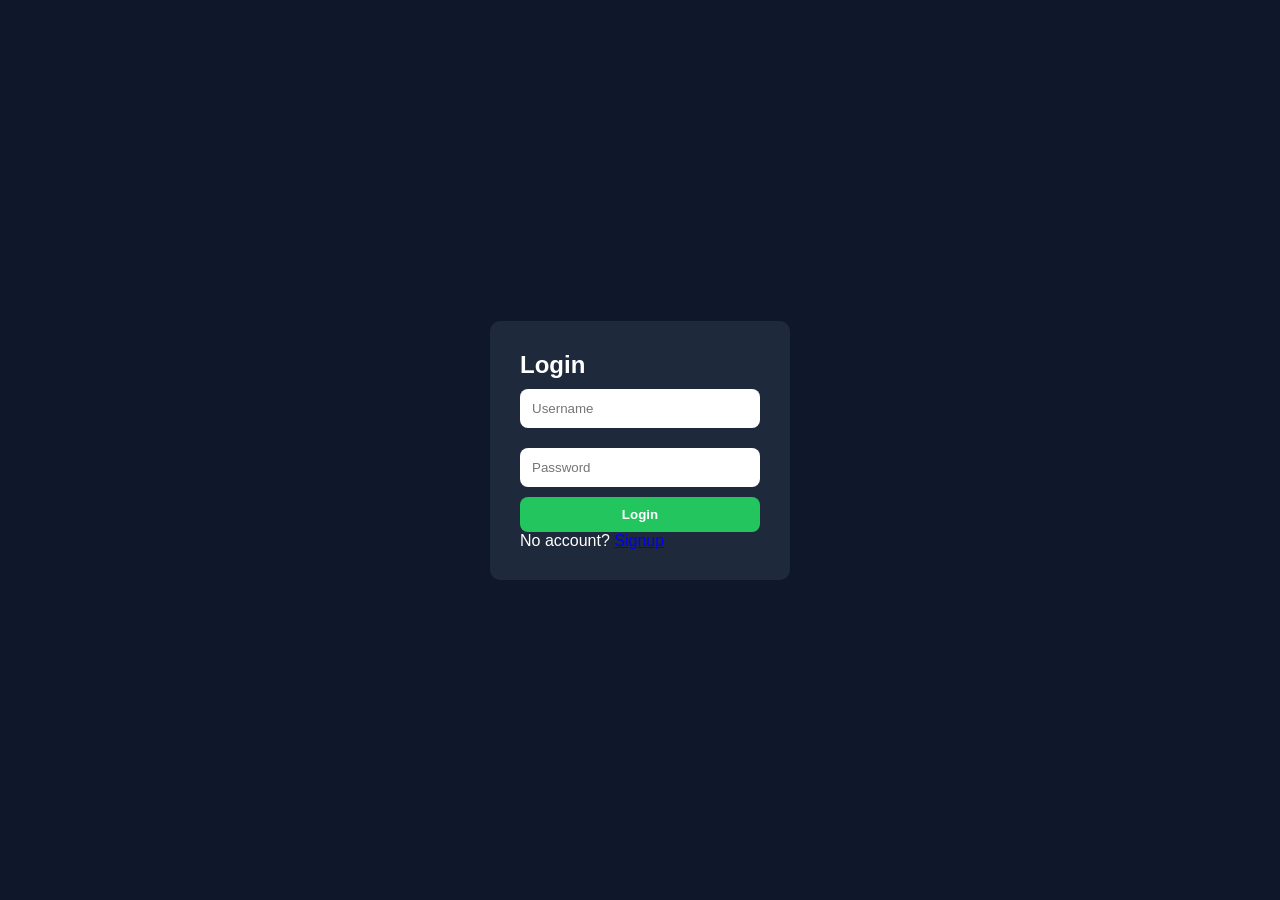
<file: index.html>
<!DOCTYPE html>
<html lang="en">
<head>
<meta charset="UTF-8">
<meta name="viewport" content="width=device-width, initial-scale=1.0">
<title>LOT MORE STORE</title>
<link rel="stylesheet" href="style.css">
</head>
<body>

<header>
    <h1>🛒 LOT MORE STORE</h1>

    <div class="top-buttons">
        <button onclick="toggleDarkMode()">🌙 Mode</button>
        <button onclick="logout()">🚪 Logout</button>
    </div>
</header>

<div class="hero">
    <h2>Professional Ecommerce Website</h2>
    <p>Buy quality products online</p>
</div>

<div class="search-box">
    <input type="text" id="search" placeholder="Search products...">
</div>

<!-- ADMIN PANEL -->
<div id="adminPanel" class="admin-panel">
    <h2>Admin Product Upload</h2>

    <form id="productForm">
        <input type="text" id="name" placeholder="Product Name" required>

        <input type="number" id="price" placeholder="Price" required>

        <input type="number" id="quantity" placeholder="Quantity" required>

        <input type="text" id="category" placeholder="Category">

        <input type="text" id="image" placeholder="Image URL">

        <button type="submit">Add Product</button>
    </form>
</div>

<h2 class="section-title">Products</h2>

<div id="products" class="products"></div>

<h2 class="section-title">🛒 Shopping Cart</h2>

<div id="cart"></div>

<button class="checkout-btn" onclick="checkout()">
Checkout
</button>

<script src="script.js"></script>

</body>
</html>
</file>
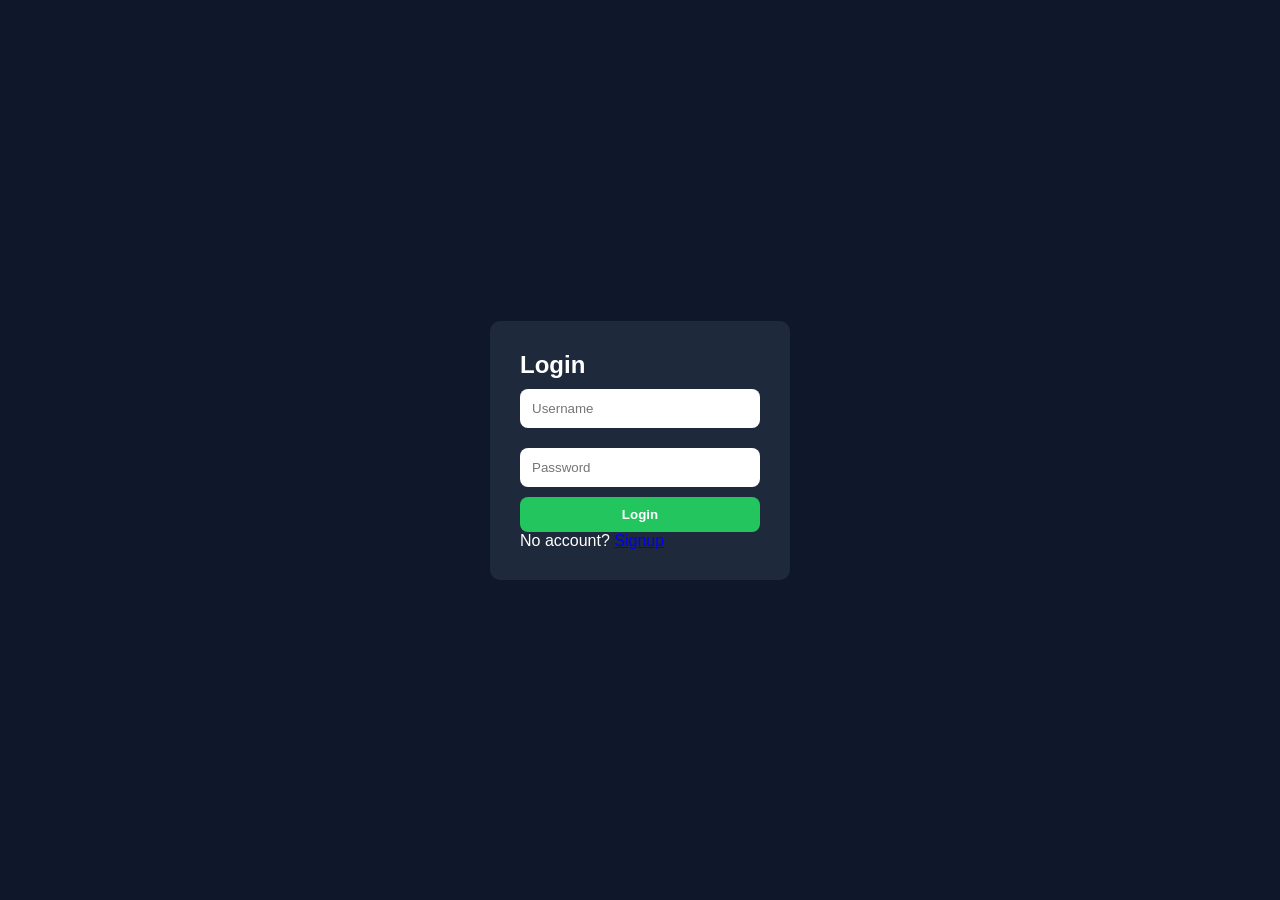
<file: login.html>
<!DOCTYPE html>
<html lang="en">
<head>
<meta charset="UTF-8">
<meta name="viewport" content="width=device-width, initial-scale=1.0">
<title>Login</title>
<link rel="stylesheet" href="style.css">
</head>
<body class="auth-body">

<div class="auth-box">

<h2>Login</h2>

<input type="text" id="loginUser" placeholder="Username">

<input type="password" id="loginPass" placeholder="Password">

<button onclick="login()">Login</button>

<p>
No account?
<a href="signup.html">Signup</a>
</p>

</div>

<script src="auth.js"></script>
</body>
</html>
</file>
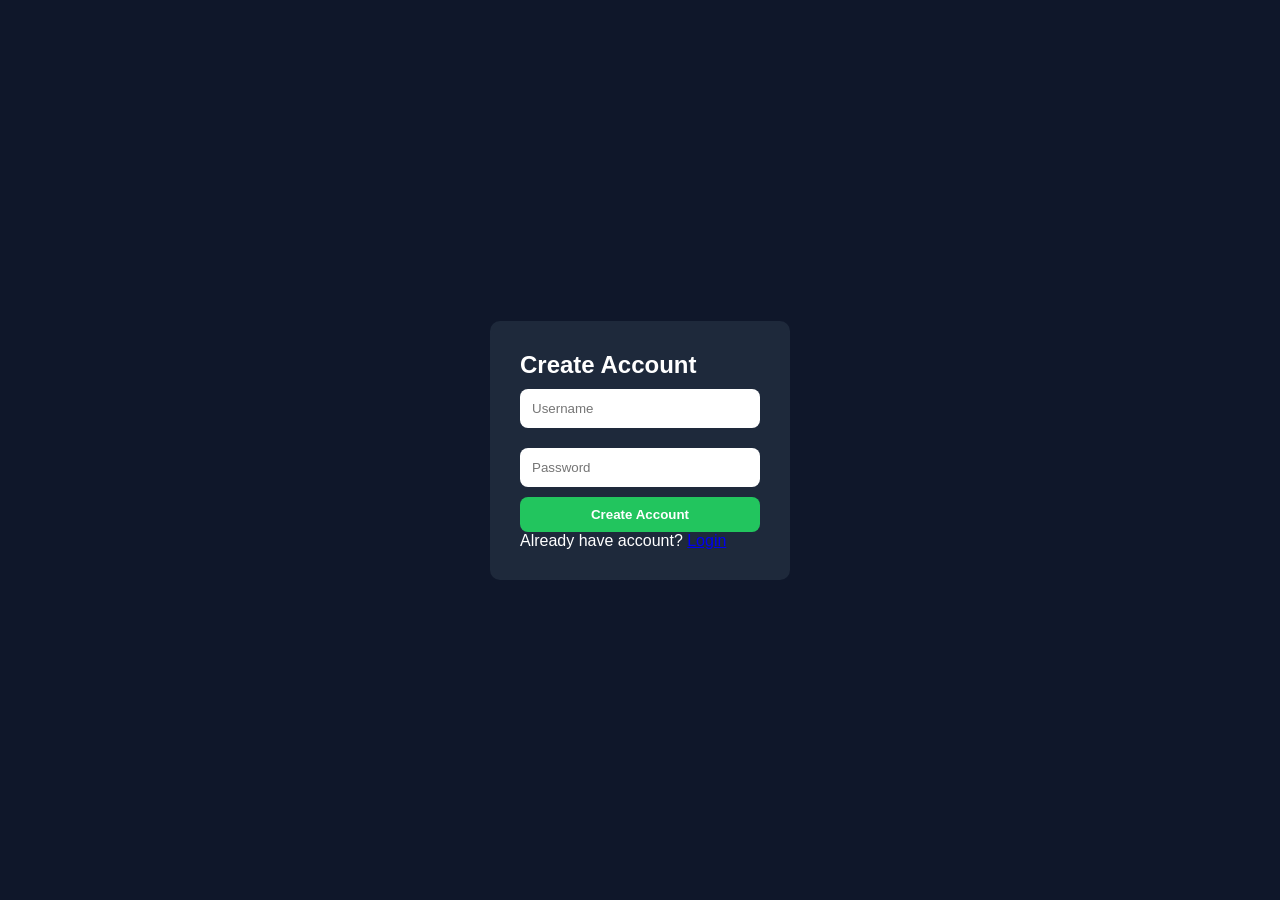
<file: signup.html>
<!DOCTYPE html>
<html lang="en">
<head>
<meta charset="UTF-8">
<meta name="viewport" content="width=device-width, initial-scale=1.0">
<title>Signup</title>
<link rel="stylesheet" href="style.css">
</head>
<body class="auth-body">

<div class="auth-box">

<h2>Create Account</h2>

<input type="text" id="signupUser" placeholder="Username">

<input type="password" id="signupPass" placeholder="Password">

<button onclick="signup()">Create Account</button>

<p>
Already have account?
<a href="login.html">Login</a>
</p>

</div>

<script src="auth.js"></script>
</body>
</html>
</file>
<file: style.css>
*{
margin:0;
padding:0;
box-sizing:border-box;
font-family:Arial;
}

body{
background:#0f172a;
color:white;
}

header{
display:flex;
justify-content:space-between;
align-items:center;
padding:20px;
background:#111827;
}

.top-buttons{
display:flex;
gap:10px;
}

button{
padding:10px;
border:none;
cursor:pointer;
border-radius:8px;
background:#22c55e;
color:white;
font-weight:bold;
}

.hero{
padding:40px;
text-align:center;
background:linear-gradient(to right,#1e293b,#0f172a);
}

.search-box{
padding:20px;
text-align:center;
}

.search-box input{
width:80%;
padding:12px;
border:none;
border-radius:8px;
}

.products{
display:grid;
grid-template-columns:repeat(auto-fit,minmax(220px,1fr));
gap:20px;
padding:20px;
}

.card{
background:#1e293b;
padding:15px;
border-radius:12px;
text-align:center;
}

.card img{
width:100%;
height:200px;
object-fit:cover;
border-radius:10px;
}

.card h3{
margin:10px 0;
}

.card p{
margin:5px 0;
}

#cart{
padding:20px;
}

.checkout-btn{
margin:20px;
width:200px;
}

.admin-panel{
padding:20px;
background:#111827;
margin:20px;
border-radius:10px;
}

.admin-panel form{
display:grid;
gap:10px;
}

.admin-panel input{
padding:12px;
border:none;
border-radius:8px;
}

.auth-body{
display:flex;
justify-content:center;
align-items:center;
height:100vh;
}

.auth-box{
background:#1e293b;
padding:30px;
border-radius:10px;
width:300px;
}

.auth-box input{
width:100%;
padding:12px;
margin:10px 0;
border:none;
border-radius:8px;
}

.auth-box button{
width:100%;
}

.light{
background:#f1f5f9;
color:black;
}
</file>
